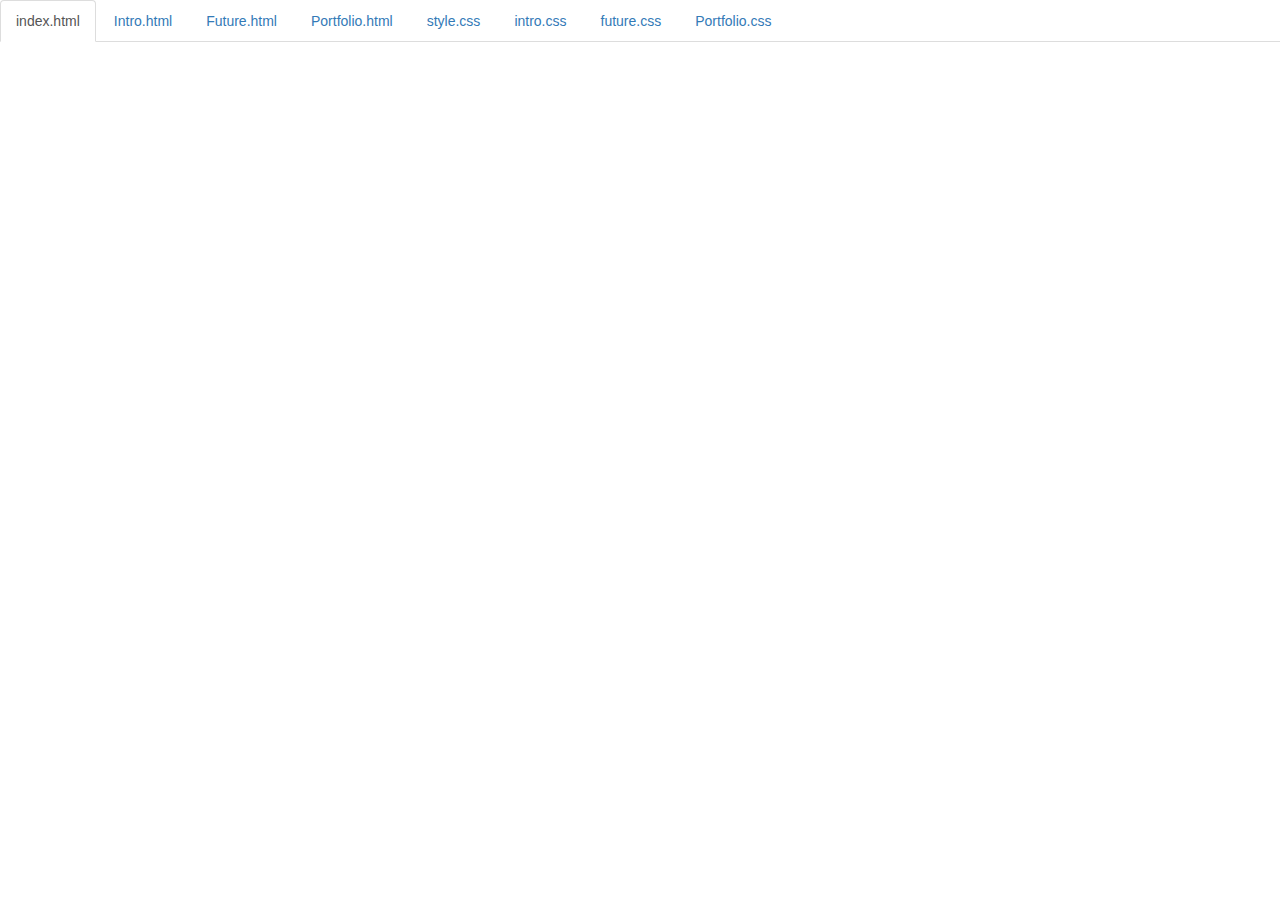
<file: code.html>
<!DOCTYPE html>
<html lang="en">

<head>
    <title>Code</title>
    <meta charset="utf-8">
    <meta name="viewport" content="width=device-width, initial-scale=1">
    <link rel="stylesheet" href="https://maxcdn.bootstrapcdn.com/bootstrap/3.3.6/css/bootstrap.min.css">
    <script src="https://ajax.googleapis.com/ajax/libs/jquery/1.12.0/jquery.min.js"></script>
    <script src="https://maxcdn.bootstrapcdn.com/bootstrap/3.3.6/js/bootstrap.min.js"></script>
    <style>
        body {
            padding-top: 50px;
        }
        .navbar-fixed-top {
            background-color: white;
        }
    </style>
</head>

<body>

    <div class="container-fluid">
        <ul class="nav nav-tabs navbar-fixed-top">
            <li class="active"><a href="#index">index.html</a></li>
            <li><a href="#custom">Intro.html</a></li>
            <li><a href="#nav">Future.html</a></li>
            <li><a href="#port">Portfolio.html</a></li>
            <li><a href="#style">style.css</a></li>
            <li><a href="#introCSS">intro.css</a></li>
            <li><a href="#futureCSS">future.css</a></li>
            <li><a href="#portCSS">Portfolio.css</a></li>
        </ul>

<!-- 
URL structure:
https://gist-it.appspot.com/github/OWNERS-USERNAME/REPO-NAME/raw/master/PATH/TO/FILE?footer=0

EXAMPLE: 
https://gist-it.appspot.com/github/bmuellerhstat/shabr/raw/master/index.html?footer=0
-->
        <div class="tab-content">
            <div id="index" class="tab-pane fade in active">
                <script src="https://gist-it.appspot.com/github/Jeremye3180/sep-guide/raw/master/index.html?footer=0"></script>
            </div>
            <div id="custom" class="tab-pane fade">
                <script src="https://gist-it.appspot.com/github/Jeremye3180/sep-guide/raw/master/intro.html?footer=0"></script>
            </div>
            <div id="nav" class="tab-pane fade">
                <script src="https://gist-it.appspot.com/github/Jeremye3180/sep-guide/raw/master/Future.html?footer=0"></script>
            </div>
           <div id="port" class="tab-pane fade">
                <script src="https://gist-it.appspot.com/github/Jeremye3180/sep-guide/raw/master/portfolio.html?footer=0"></script>
            </div>
            <div id="style" class="tab-pane fade">
                <script src="https://gist-it.appspot.com/github/Jeremye3180/sep-guide/raw/master/style.css?footer=0"></script>
            </div>
            <div id="introCSS" class="tab-pane fade">
                <script src="https://gist-it.appspot.com/github/Jeremye3180/sep-guide/raw/master/intro.css?footer=0"></script>
            </div>
            <div id="futureCSS" class="tab-pane fade">
                <script src="https://gist-it.appspot.com/github/Jeremye3180/sep-guide/raw/master/Future.css?footer=0"></script>
            </div>
            <div id="portCSS" class="tab-pane fade">
                <script src="https://gist-it.appspot.com/github/Jeremye3180/sep-guide/raw/master/portfolio.css?footer=0"></script>
            </div>
        </div>
    </div>

    <script>
        $(document).ready(function() {
            $(".nav-tabs a").click(function() {
                $(this).tab('show');
            });
            $('.nav-tabs a').on('shown.bs.tab', function(event) {
                var x = $(event.target).text(); // active tab
                var y = $(event.relatedTarget).text(); // previous tab
                $(".act span").text(x);
                $(".prev span").text(y);
            });
            
            // custom code font-size (uncomment below to see effect)
            $('pre').css('font-size','16px');
        });
    </script>

</body>

</html>
</file>
